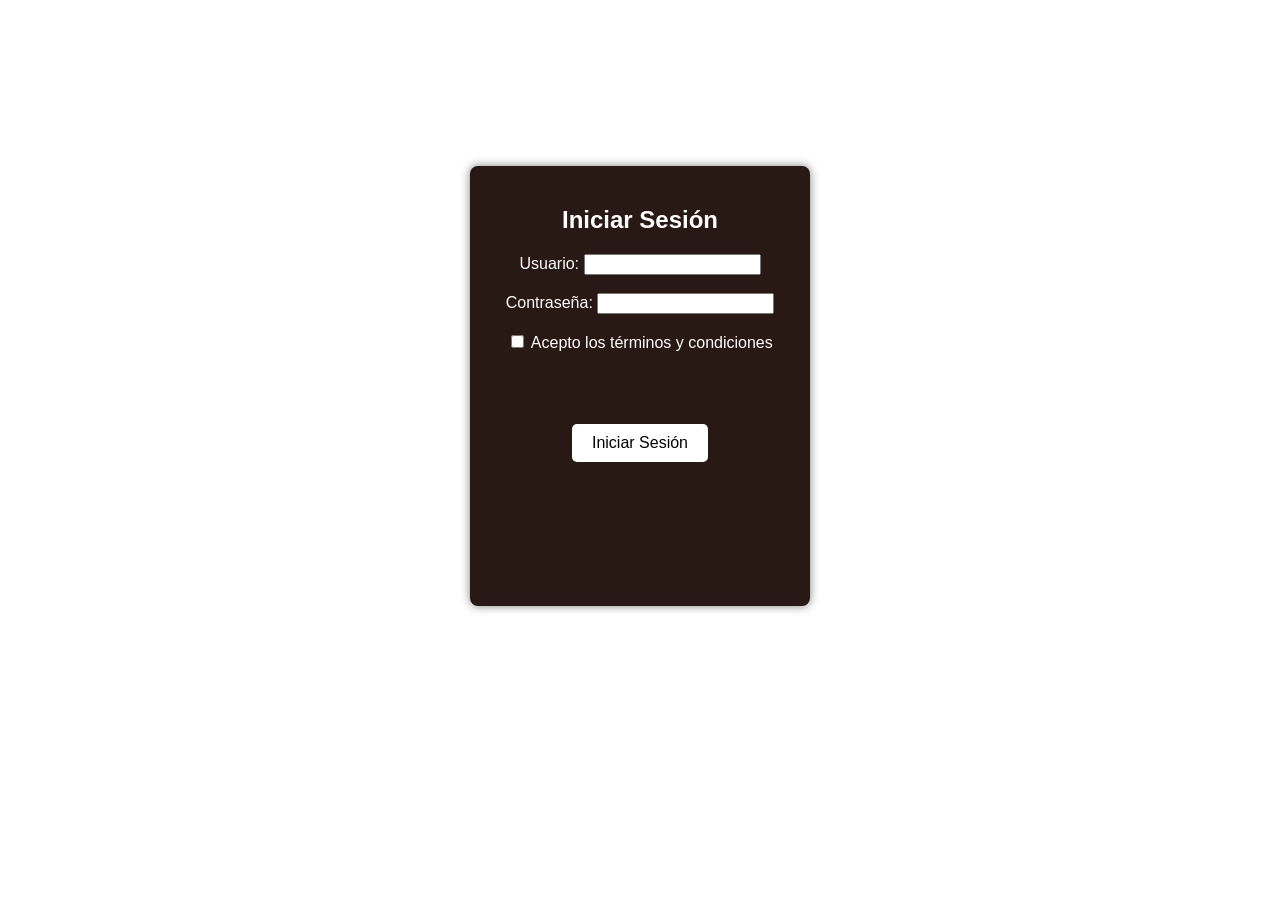
<file: index.html>
<!DOCTYPE html>
<html lang="es">
<head>
    <meta charset="UTF-8">
    <meta name="viewport" content="width=device-width, initial-scale=1.0">
    <title>Ariana Grande- Iniciar Sesión</title>
    <link rel="stylesheet" href="styleindex.css">
   
  
</head>


<body>
    <div id="logoInicio">
        <br>
        <img src="imgs/logo marca.svg">
    </div>
    
    <form onsubmit="validarFormulario(event)">
        <h2>Iniciar Sesión</h2>
        <label for="usuario">Usuario:</label>
        <input type="text" id="usuario" name="usuario" maxlength="30" required><br><br>
        
        <label for="contrasena">Contraseña:</label>
        <input type="password" id="contrasena" name="contrasena" minlength="6" required><br><br>
        
        <label>
            <input type="checkbox" id="aceptar" name="aceptar">
            Acepto los términos y condiciones
        </label><br><br>

        <div id="inputNumero">
            <label for="numero">Número (30-50):</label>
            <input type="number" id="numero" name="numero" min="30" max="50" required>
        </div><br>
        <div id="inputFecha">
        <label for="fecha">Reservar para:</label>
        <input type="date" id="fecha" name="fecha" required>
        </div>
        <br><br>
        
        <input type="submit" value="Iniciar Sesión" required>
    </form>


<script src="scriptindex.js"></script>
</body>
</html>
</file>
<file: styleindex.css>
body {
            margin: 0;
            overflow: hidden; /* Asegura que no haya scroll por la imagen de fondo */
            position: relative; /* Necesario para posicionar el pseudoelemento */
            height: 100vh; /* Asegura que el body tenga la altura del viewport */
            background-image: url("https://image.europafm.com/clipping/cmsimages01/2024/03/08/C5468015-E008-4C38-A4F5-FFEC1B565A0D/ariana-grande-abre-corazon-eternal-sunshine-apoteosico-regreso-musica_98.jpg?crop=960,540,x0,y210&width=1900&height=1069&optimize=low&format=webply");
            background-attachment: fixed;
        background-repeat: no-repeat;
        background-size: cover; /* Ajusta la imagen para cubrir todo el fondo */
        background-position: center; /* Centra la imagen en el fondo */
            font-family: Arial, sans-serif;
            color: #e0e4e8;
           
        }
#logoInicio{
    margin: auto;
    width: 20%;
}

form{
            background-color: #281914; /* Fondo negro para el formulario */
            border-radius: 8px; /* Bordes redondeados */
            padding: 20px; /* Espacio interno */
            box-shadow: 0 0 10px rgba(0, 0, 0, 0.5); /* Sombra para el formulario */
            width: 300px; /* Ancho fijo */
            height: 400px;
            color: white;
            margin: auto;
            margin-top: 6%;
            z-index: 1;
            text-align: center;
    }

   
        /* ESTILO DEL CAMPO NUMERICO*/
#inputNumero {
    display: none;
}

/* ESTILO DEL CAMPO DE FECHA*/
#inputFecha {
    display: none;
}
input[type="submit"]{
            display: inline-block;
            padding: 10px 20px;
            font-size: 16px;
            text-align: center;
            color: black;
            background-color: white;
            border: none;
            border-radius: 5px;
            text-decoration: none;
        }
        input[type="submit"]:hover {
            background-color: #cdcfd1;
        }
</file>
